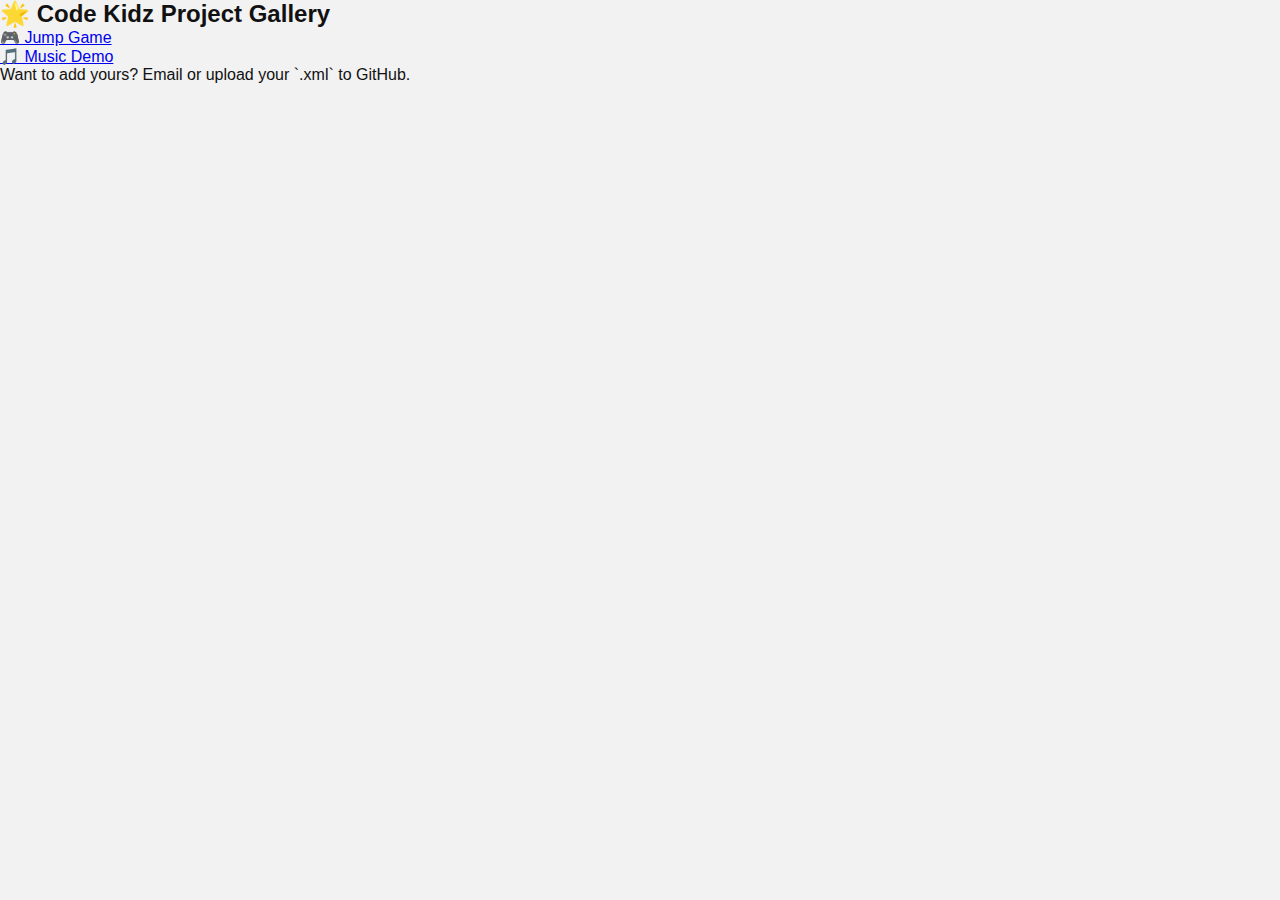
<file: gallery.html>
<!DOCTYPE html>
<html>
<head>
  <title>Code Kidz Gallery</title>
  <link rel="stylesheet" href="style.css">
</head>
<body>
  <h2>🌟 Code Kidz Project Gallery</h2>
  <ul>
    <li><a href="project1.xml" download>🎮 Jump Game</a></li>
    <li><a href="project2.xml" download>🎵 Music Demo</a></li>
  </ul>
  <p>Want to add yours? Email or upload your `.xml` to GitHub.</p>
</body>
</html>
</file>
<file: style.css>
* {
  margin: 0;
  padding: 0;
  box-sizing: border-box;
  font-family: "Segoe UI", sans-serif;
}

body {
  background-color: #f2f2f2;
  color: #111;
  transition: all 0.3s;
}

body.dark {
  background-color: #1c1c1c;
  color: #eee;
}

header {
  display: flex;
  align-items: center;
  justify-content: space-between;
  background: #fff;
  padding: 10px 20px;
  border-bottom: 2px solid #ddd;
}

body.dark header {
  background: #333;
  border-color: #444;
}

.logo {
  width: 32px;
  height: 32px;
  margin-right: 10px;
}

.toolbar button {
  margin-left: 10px;
  padding: 8px 12px;
  font-size: 14px;
  border-radius: 6px;
  border: none;
  cursor: pointer;
  background: #eee;
}

body.dark .toolbar button {
  background: #555;
  color: white;
}

main {
  display: flex;
  height: calc(100vh - 60px);
}

#blocklyArea {
  width: 50%;
  height: 100%;
  position: relative;
}

#blocklyDiv {
  position: absolute;
  top: 0;
  left: 0;
  height: 100%;
  width: 100%;
}

#stage {
  width: 50%;
  height: 100%;
  background: white;
  border-left: 2px solid #ccc;
}
</file>
